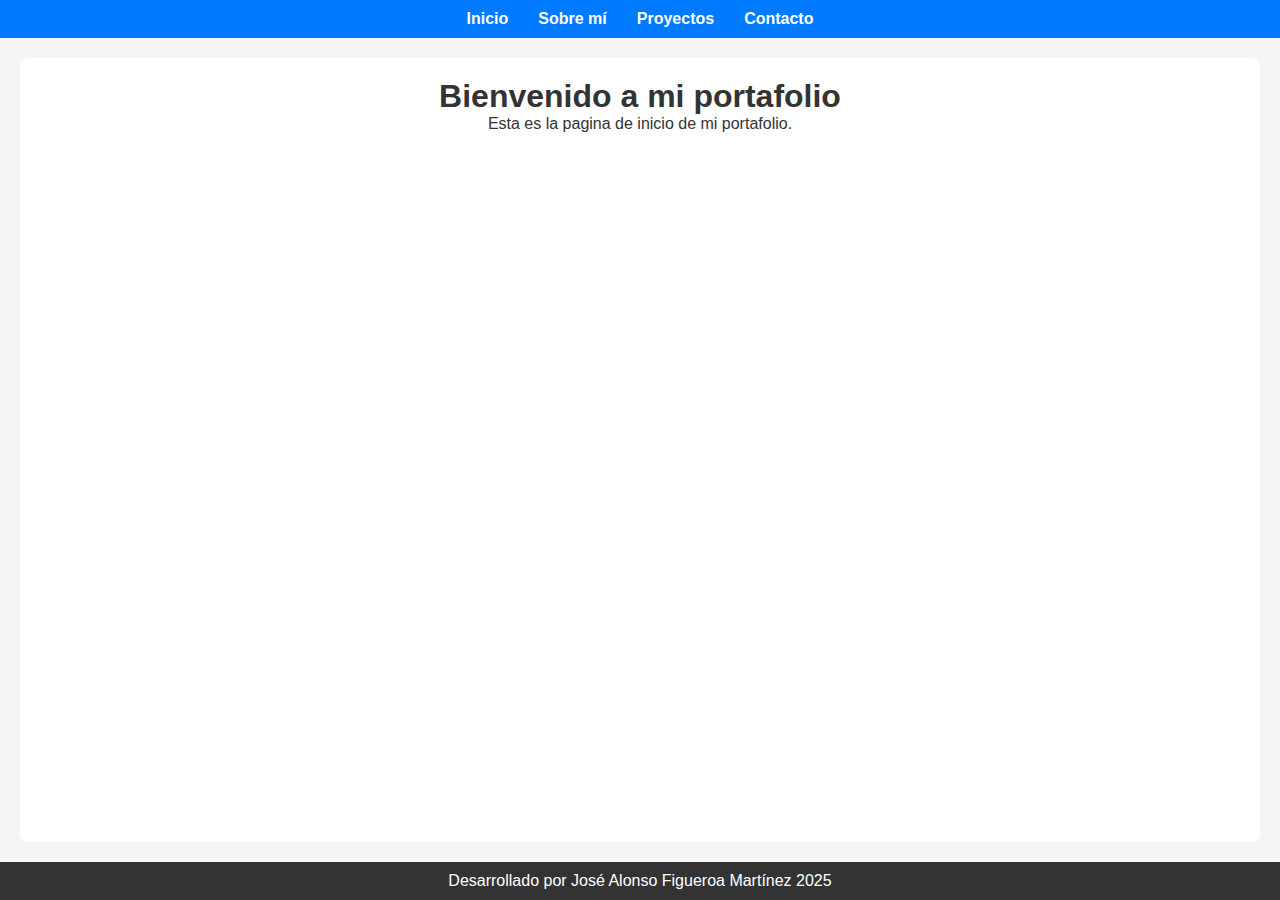
<file: index.html>
<!DOCTYPE html>
<html lang="en">
<head>
    <meta charset="UTF-8">
    <meta name="viewport" content="width=device-width, initial-scale=1.0">
    <title>Mi portafolio</title>
    <link rel="stylesheet" href="css/estilo.css">

</head>
<body>
    <header>
    <nav>
        <ul>
            <li><a href="#home">Inicio</a></li>
            <li><a href="sobre-mi.html">Sobre mí</a></li>
            <li><a href="proyectos.html">Proyectos</a></li>
            <li><a href="contacto.html">Contacto</a></li>
        </ul>
    </nav>    
</header >

<main>
    <h1>
        Bienvenido a mi portafolio
    </h1>
    <p>
        Esta es la pagina de inicio de mi portafolio. 
    </p>
</main>

<footer>
    <p>Desarrollado por José Alonso Figueroa Martínez 2025</p>
</footer>
    
</body>
</html>
</file>
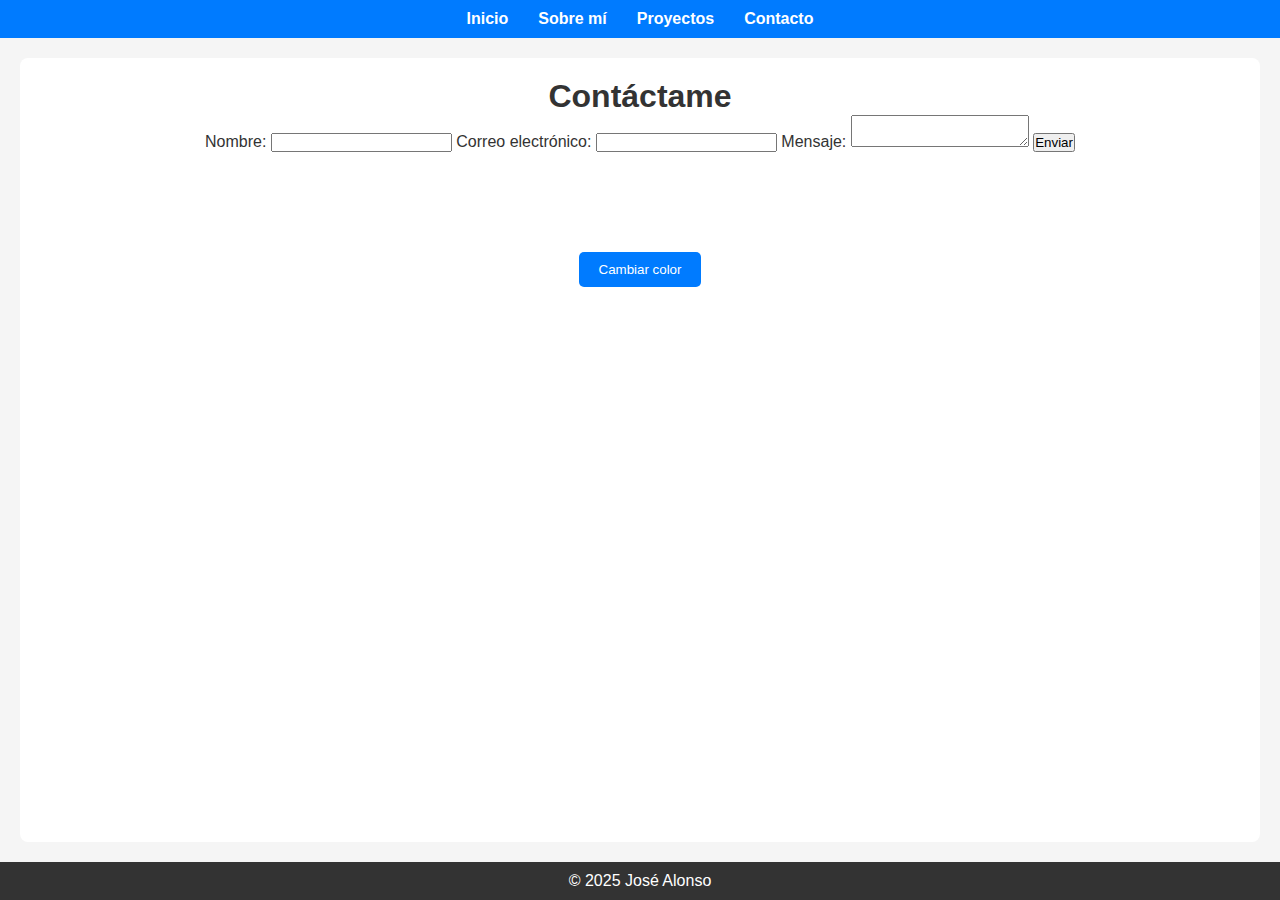
<file: contacto.html>
<!DOCTYPE html>
<html lang="es">

<head>
    <meta charset="UTF-8">
    <meta name="viewport" content="width=device-width, initial-scale=1.0">
    <title>Contactanos</title>
    <link rel="stylesheet" href="css/estilo.css">

</head>

<body>

    <header>
        <nav>
            <ul>
                <li><a href="index.html">Inicio</a></li>
                <li><a href="sobre-mi.html">Sobre mí</a></li>
                <li><a href="proyectos.html">Proyectos</a></li>
                <li><a href="contacto.html">Contacto</a></li>
            </ul>
        </nav>
    </header>

    <main>
        <h1>Contáctame</h1>

        <form id="formulario-contacto">
            <label for="nombre">Nombre:</label>
            <input type="text" id="nombre" required>

            <label for="email">Correo electrónico:</label>
            <input type="email" id="email" required>

            <label for="mensaje">Mensaje:</label>
            <textarea id="mensaje" required></textarea>

            <button type="submit">Enviar</button>
        </form>

        <p id="mensaje-confirmacion" style="display: none; color: green; margin-top: 10px;">
            ¡Gracias por tu mensaje!
        </p>
        <div>
            <button id="cambiar-color">Cambiar color</button>
        </div>
    </main>

    <script>
        // Obtenemos el formulario desde el HTML
        const formulario = document.getElementById('formulario-contacto');

        // Obtenemos el mensaje oculto desde el HTML
        const mensaje = document.getElementById('mensaje-confirmacion');

        // Cuando se envíe el formulario...
        formulario.addEventListener('submit', function (evento) {
            evento.preventDefault(); // Evitamos que se recargue la página

            mensaje.style.display = 'block'; // Mostramos el mensaje de "gracias"

            formulario.reset(); // Limpiamos todos los campos del formulario
        });
    </script>
    <script>
        // Obtenemos el botón
        const boton = document.getElementById('cambiar-color');
      
        // Escuchamos el evento de clic
        boton.addEventListener('click', function () {
          // Generamos un color aleatorio
          const color = generarColorAleatorio();
          
          // Cambiamos el fondo del body
          document.body.style.backgroundColor = color;
        });
      
        // Función para crear un color aleatorio
        function generarColorAleatorio() {
          const letras = '0123456789ABCDEF';
          let color = '#';
          for (let i = 0; i < 6; i++) {
            color += letras[Math.floor(Math.random() * 16)];
          }
          return color;
        }
      </script>
      

    <footer>
        <p>© 2025 José Alonso</p>
    </footer>

</body>

</html>
</file>
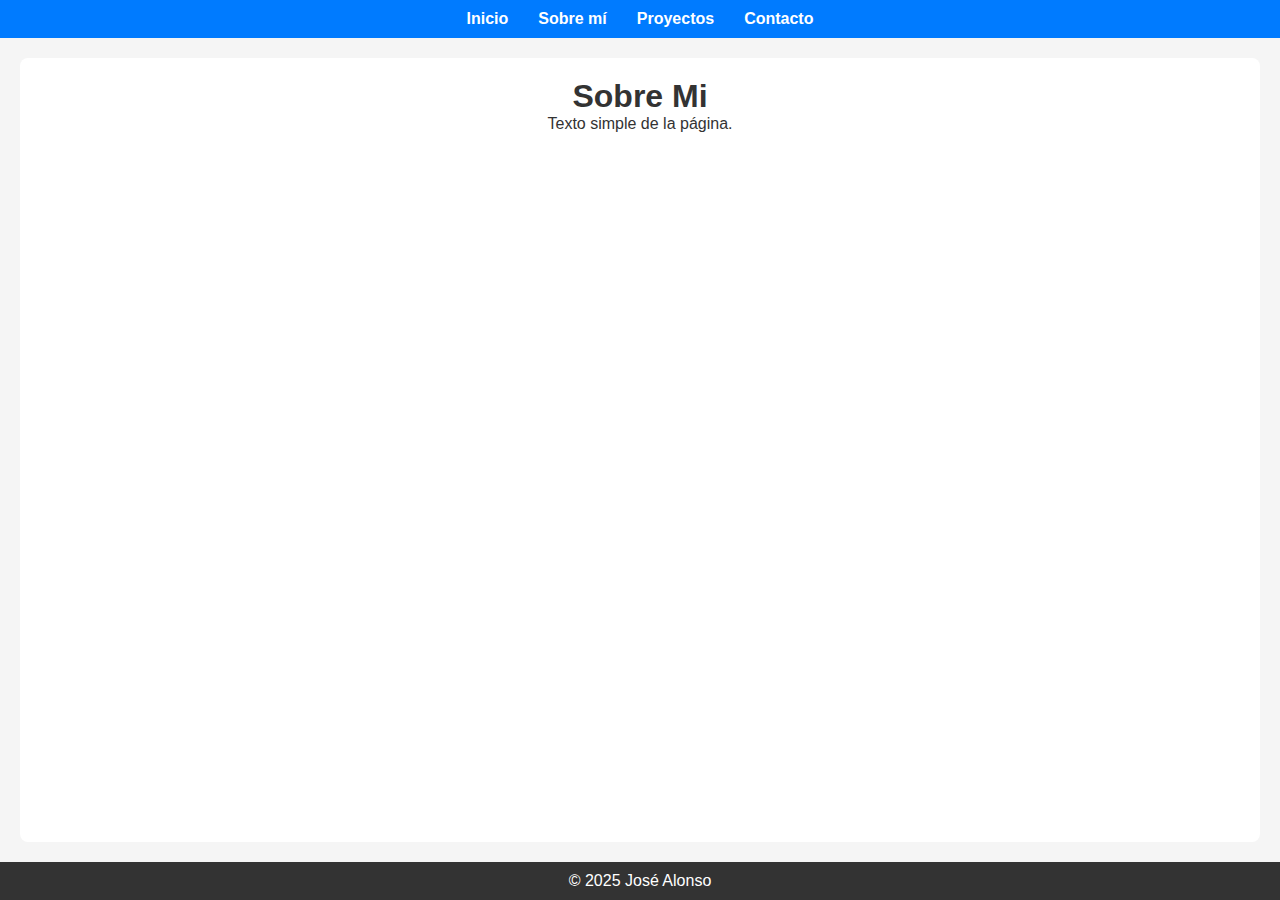
<file: sobre-mi.html>
<!DOCTYPE html>
<html lang="es">
<head>
  <meta charset="UTF-8">
  <meta name="viewport" content="width=device-width, initial-scale=1.0">
  <title>Sobre de mi</title>
  <link rel="stylesheet" href="css/estilo.css">
</head>
<body>

  <header>
    <nav>
      <ul>
        <li><a href="index.html">Inicio</a></li>
        <li><a href="sobre-mi.html">Sobre mí</a></li>
        <li><a href="proyectos.html">Proyectos</a></li>
        <li><a href="contacto.html">Contacto</a></li>
      </ul>
    </nav>
  </header>

  <main>
    <h1>Sobre Mi</h1>
    <p>Texto simple de la página.</p>
  </main>

  <footer>
    <p>© 2025 José Alonso</p>
  </footer>

</body>
</html>
</file>
<file: css/estilo.css>
/* Reset básico para que todo se vea igual en todos los navegadores */
* {
    margin: 0;
    padding: 0;
    box-sizing: border-box;
  }
  
  /* Estilo general del body */
  body {
    font-family: Arial, sans-serif;
    background-color: #f5f5f5;
    color: #333;
    min-height: 100vh;
    display: flex;
    flex-direction: column;
  }
  
  /* Header */
  header {
    background-color: #007bff;
    padding: 10px 20px;
  }
  
  nav ul {
    list-style: none;
    display: flex;
    justify-content: center;
  }
  
  nav ul li {
    margin: 0 15px;
  }
  
  nav ul li a {
    color: white;
    text-decoration: none;
    font-weight: bold;
    transition: color 0.3s ease;
  }
  
  nav ul li a:hover {
    color: #ffcc00;
  }
  
  /* Main */
  main {
    background: white;
    flex: 1;
    padding: 20px;
    margin: 20px;
    border-radius: 8px;
    text-align: center;
    box-shadow: 0 4px 8px #e0f804ba(193, 27, 27, 0.1);

  }
  
  /* Footer */
  footer {
    margin-top: auto;
    background-color: #333;
    color: white;
    padding: 10px;
    text-align: center;
  }
  /* Sección de proyectos */
.proyectos {
    display: flex;
    flex-wrap: wrap;
    justify-content: center;
    gap: 20px;
    margin-top: 20px;
  }
  
  /* Tarjetas de proyectos */
  .tarjeta-proyecto {
    background-color:#f9da61;
    border-radius: 10px;
    box-shadow: 0 4px 8px rgba(0,0,0,0.1);
    width: 300px;
    padding: 15px;
    text-align: center;
    transition: transform 0.3s;
  }
  
  .tarjeta-proyecto img {
    width: 100%;
    height: auto;
    border-radius: 8px;
  }
  
  /* Efecto hover en tarjetas */
  .tarjeta-proyecto:hover {
    transform: scale(1.05);
  }
  .enlace {
    color: blue;           /* Color del texto */
    text-decoration: none; /* Quitar el subrayado */
    font-weight: bold;     /* Poner el texto en negritas */
    font-size: 18px;       /* Tamaño de la letra */
    transition: color 0.3s ease; /* Transición suave de color */
  }
  
  /* Estilo cuando pasas el mouse encima */
  .enlace:hover {
    color: darkblue;       /* Cambia a azul oscuro al pasar el mouse */
    text-decoration: underline; /* Aparece el subrayado al pasar el mouse */
  }

  #cambiar-color {
    background-color: #007bff; /* Color de fondo inicial */
    color: white; /* Color de texto inicial */
    border: none; /* Sin borde */
    margin-top: 100px; /* Margen superior */
    padding: 10px 20px; /* Espaciado interno */
    border-radius: 5px; /* Bordes redondeados */
    cursor: pointer; /* Cambia el cursor al pasar por encima */
    transition: background-color 0.3s ease; /* Transición suave para el color de fondo */
  }
  
  @media (max-width: 768px) {
    nav ul {
      flex-direction: column;
      align-items: center;
    }
  
    nav ul li {
      margin: 10px 0;
    }
  
    main {
      padding: 10px;
    }
  }
</file>
